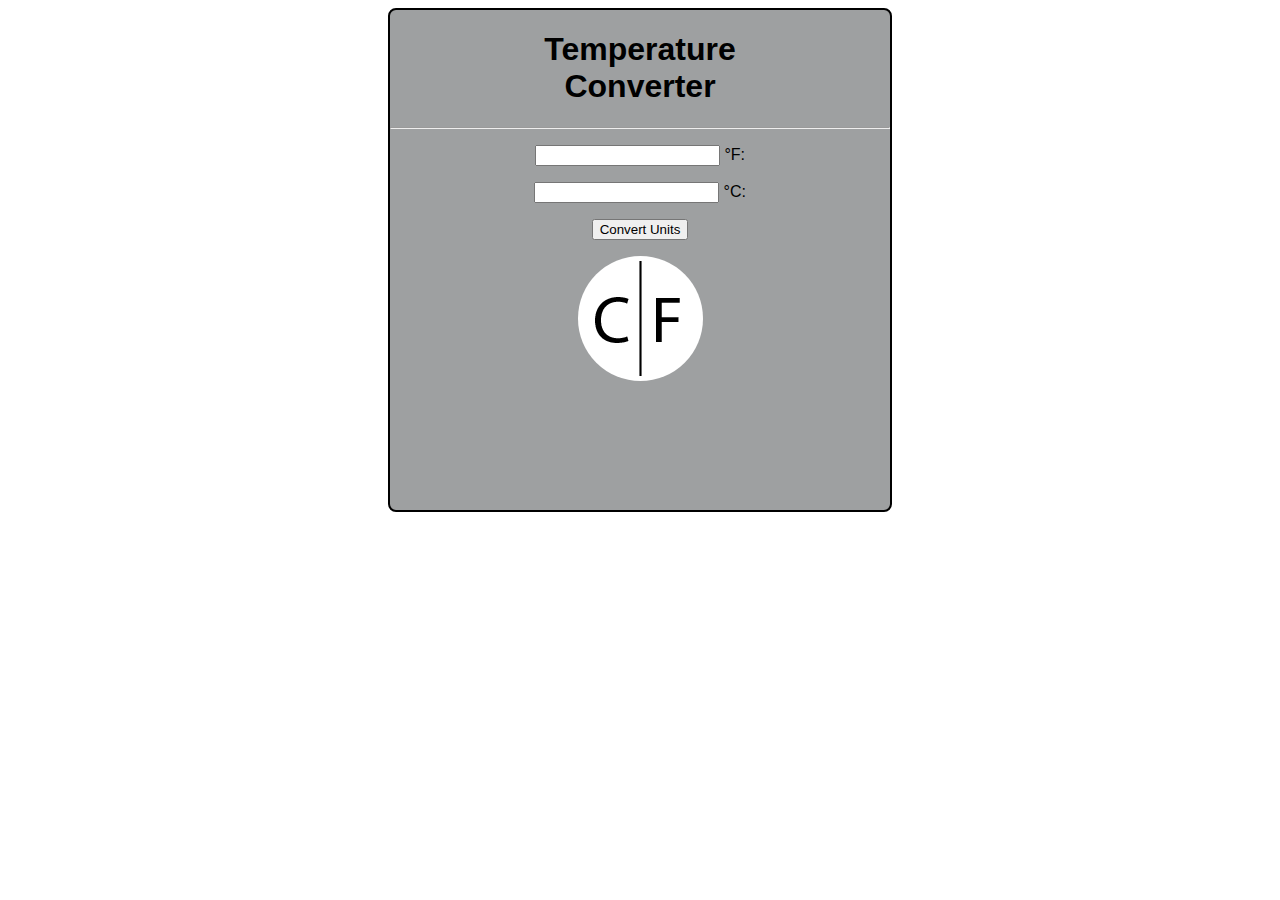
<file: C-F_conversion_homework4/index.html>
<!DOCTYPE html>
<html lang="en">
   <head>
      <title>Temperature Converter</title>
      <script src="scripts/convert_temp.js"></script>
      <link rel="stylesheet" href="styles/main.css">
   </head>
   <div>
   <body>
      <h1>Temperature<br>Converter</h1>
      <hr>

      <p>
         <input id="F_in" type="number" min="-459.67">
         <label for="F_in">°F:</label> 
      </p>
      <p>
         <input id="C_in" type="number" min="-273.15">
         <label for="C_in">°C:</label>
      </p>
      <input id="convertButton" type="button" value="Convert Units">
      <p id="message">
         <!-- Use this to display contextual messages to user.
            (e.g.: "Enter a temperature to convert," when they click convert with no input) -->
      </p>
      <p>
         <img id="weatherIcon" src="images/C-F.png" alt="C and F">
      </p>
   </body>
   </div>

</html>
</file>
<file: C-F_conversion_homework4/styles/main.css>
body {
    font-family: Arial, Helvetica, sans-serif;
 }
 h1 {
    text-align: center;
 }

#weatherIcon{
   border-radius: 50%;
}

div{
   background-color: rgb(158, 160, 161);
   text-align: center;
   border:2px solid black;
   border-radius: .5rem;
   width: 500px;
   margin: 0 auto;
   height: 500px;
}
</file>
